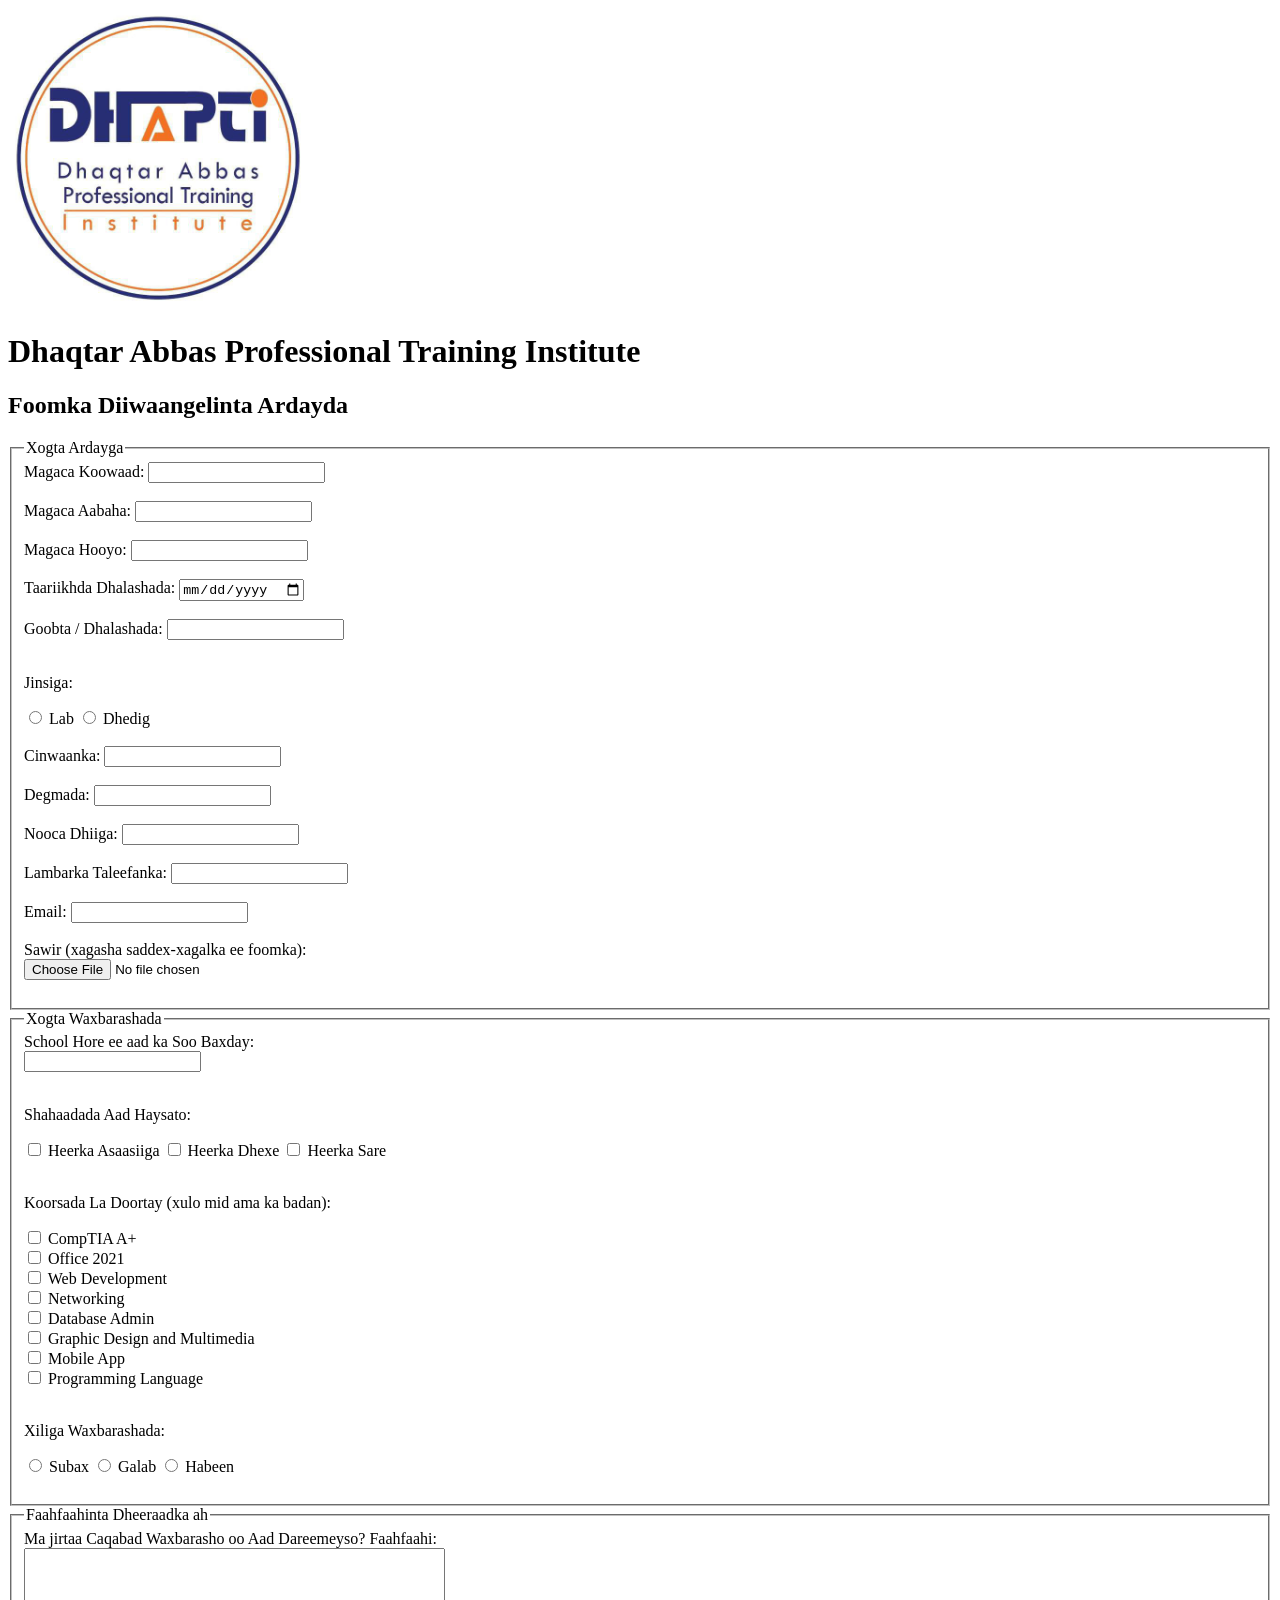
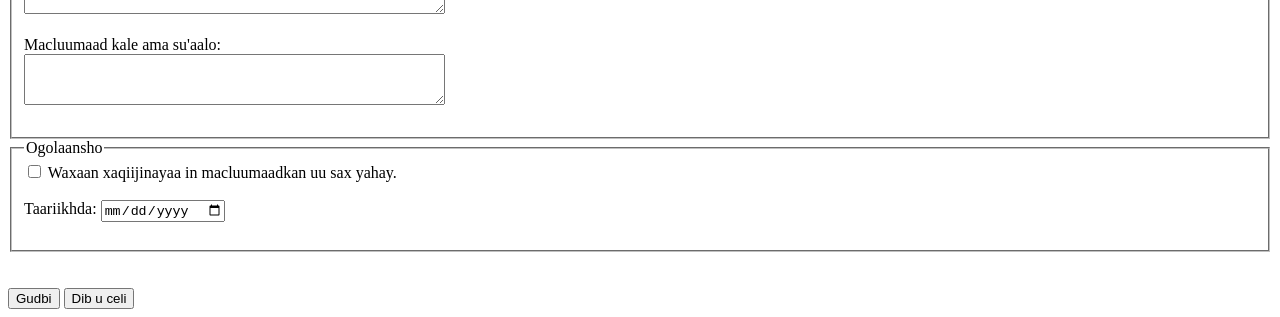
<file: index.html>
<!doctype html>
<html lang="so">
<head>
  <meta charset="utf-8" />
  <title>Dhaqtar Abbas Professional Training Institute - Foomka Diiwaangelinta</title>
</head>
<body>
  <header>
    <img src="Logo.jpg" alt="My Image" width="300">
    <h1>Dhaqtar Abbas Professional Training Institute</h1>
    <h2>Foomka Diiwaangelinta Ardayda</h2>
  </header>

  <form action="./thanks.html">
    <!-- Personal information -->
    <fieldset>
      <legend>Xogta Ardayga</legend>

      <label for="magaca_koowaad">Magaca Koowaad:</label>
      <input type="text" id="magaca_koowaad" name="magaca_koowaad" /><br /><br />

      <label for="magaca_aabaha">Magaca Aabaha:</label>
      <input type="text" id="magaca_aabaha" name="magaca_aabaha" /><br /><br />

      <label for="magaca_hooyo">Magaca Hooyo:</label>
      <input type="text" id="magaca_hooyo" name="magaca_hooyo" /><br /><br />

      <label for="taariikhda_dhalashada">Taariikhda Dhalashada:</label>
      <input type="date" id="taariikhda_dhalashada" name="taariikhda_dhalashada" /><br /><br />

      <label for="goobta_dhalashada">Goobta / Dhalashada:</label>
      <input type="text" id="goobta_dhalashada" name="goobta_dhalashada" /><br /><br />

      <p>Jinsiga:</p>
      <input type="radio" id="lab" name="jinsiga" value="lab" />
      <label for="lab">Lab</label>
      <input type="radio" id="dhedig" name="jinsiga" value="dhedig" />
      <label for="dhedig">Dhedig</label><br /><br />

      <label for="cinwaan">Cinwaanka:</label>
      <input type="text" id="cinwaan" name="cinwaan" /><br /><br />

      <label for="degmada">Degmada:</label>
      <input type="text" id="degmada" name="degmada" /><br /><br />

      <label for="nooca_dhiiga">Nooca Dhiiga:</label>
      <input type="text" id="nooca_dhiiga" name="nooca_dhiiga" /><br /><br />

      <label for="lambarka_teleefanka">Lambarka Taleefanka:</label>
      <input type="tel" id="lambarka_teleefanka" name="lambarka_teleefanka" /><br /><br />

      <label for="email">Email:</label>
      <input type="email" id="email" name="email" /><br /><br />

      <label for="photo">Sawir (xagasha saddex-xagalka ee foomka):</label><br />
      <input type="file" id="photo" name="photo" accept="image/*" /><br /><br />
    </fieldset>

    <!-- Education -->
    <fieldset>
      <legend>Xogta Waxbarashada</legend>

      <label for="school_previous">School Hore ee aad ka Soo Baxday:</label><br />
      <input type="text" id="school_previous" name="school_previous" /><br /><br />

      <p>Shahaadada Aad Haysato:</p>
      <input type="checkbox" id="sh_asaasiga" name="shahaado[]" value="asaasiga" />
      <label for="sh_asaasiga">Heerka Asaasiiga</label>
      <input type="checkbox" id="sh_dhexe" name="shahaado[]" value="dhexe" />
      <label for="sh_dhexe">Heerka Dhexe</label>
      <input type="checkbox" id="sh_sare" name="shahaado[]" value="sare" />
      <label for="sh_sare">Heerka Sare</label><br /> <br>

      <p>Koorsada La Doortay (xulo mid ama ka badan):</p>
      <input type="checkbox" id="compTIA" name="koorso[]" value="CompTIA A+" />
      <label for="compTIA">CompTIA A+</label><br />
      <input type="checkbox" id="office2021" name="koorso[]" value="Office 2021" />
      <label for="office2021">Office 2021</label><br />
      <input type="checkbox" id="webdev" name="koorso[]" value="Web Development" />
      <label for="webdev">Web Development</label><br />
      <input type="checkbox" id="networking" name="koorso[]" value="Networking" />
      <label for="networking">Networking</label><br />
      <input type="checkbox" id="dbadmin" name="koorso[]" value="Database Admin" />
      <label for="dbadmin">Database Admin</label><br />
      <input type="checkbox" id="graphic" name="koorso[]" value="Graphic Design and Multimedia" />
      <label for="graphic">Graphic Design and Multimedia</label><br />
      <input type="checkbox" id="mobileapp" name="koorso[]" value="Mobile App" />
      <label for="mobileapp">Mobile App</label><br />
      <input type="checkbox" id="programming" name="koorso[]" value="Programming Language" />
      <label for="programming">Programming Language</label><br /><br />

      <p>Xiliga Waxbarashada:</p>
      <input type="radio" id="subax" name="xiliga" value="subax" />
      <label for="subax">Subax</label>
      <input type="radio" id="galab" name="xiliga" value="galab" />
      <label for="galab">Galab</label>
      <input type="radio" id="habeen" name="xiliga" value="habeen" />
      <label for="habeen">Habeen</label><br /><br />
    </fieldset>

    <!-- Additional details -->
    <fieldset>
      <legend>Faahfaahinta Dheeraadka ah</legend>

      <label for="caqabad">Ma jirtaa Caqabad Waxbarasho oo Aad Dareemeyso? Faahfaahi:</label><br />
      <textarea id="caqabad" name="caqabad" rows="4" cols="50"></textarea><br /><br />

      <label for="macluumaad_kale">Macluumaad kale ama su'aalo:</label><br />
      <textarea id="macluumaad_kale" name="macluumaad_kale" rows="3" cols="50"></textarea><br /><br />
    </fieldset>

    <!-- Consent / signature -->
    <fieldset>
      <legend>Ogolaansho</legend>
      <input type="checkbox" id="consent" name="consent" value="aqbal" />
      <label for="consent">Waxaan xaqiijinayaa in macluumaadkan uu sax yahay.</label><br /><br />

      <label for="date_signed">Taariikhda:</label>
      <input type="date" id="date_signed" name="date_signed" /><br /><br />
    </fieldset><br> <br>

    <button type="submit" >Gudbi</button>
    <button type="reset">Dib u celi</button>
  </form>
</body>
</html>
</file>
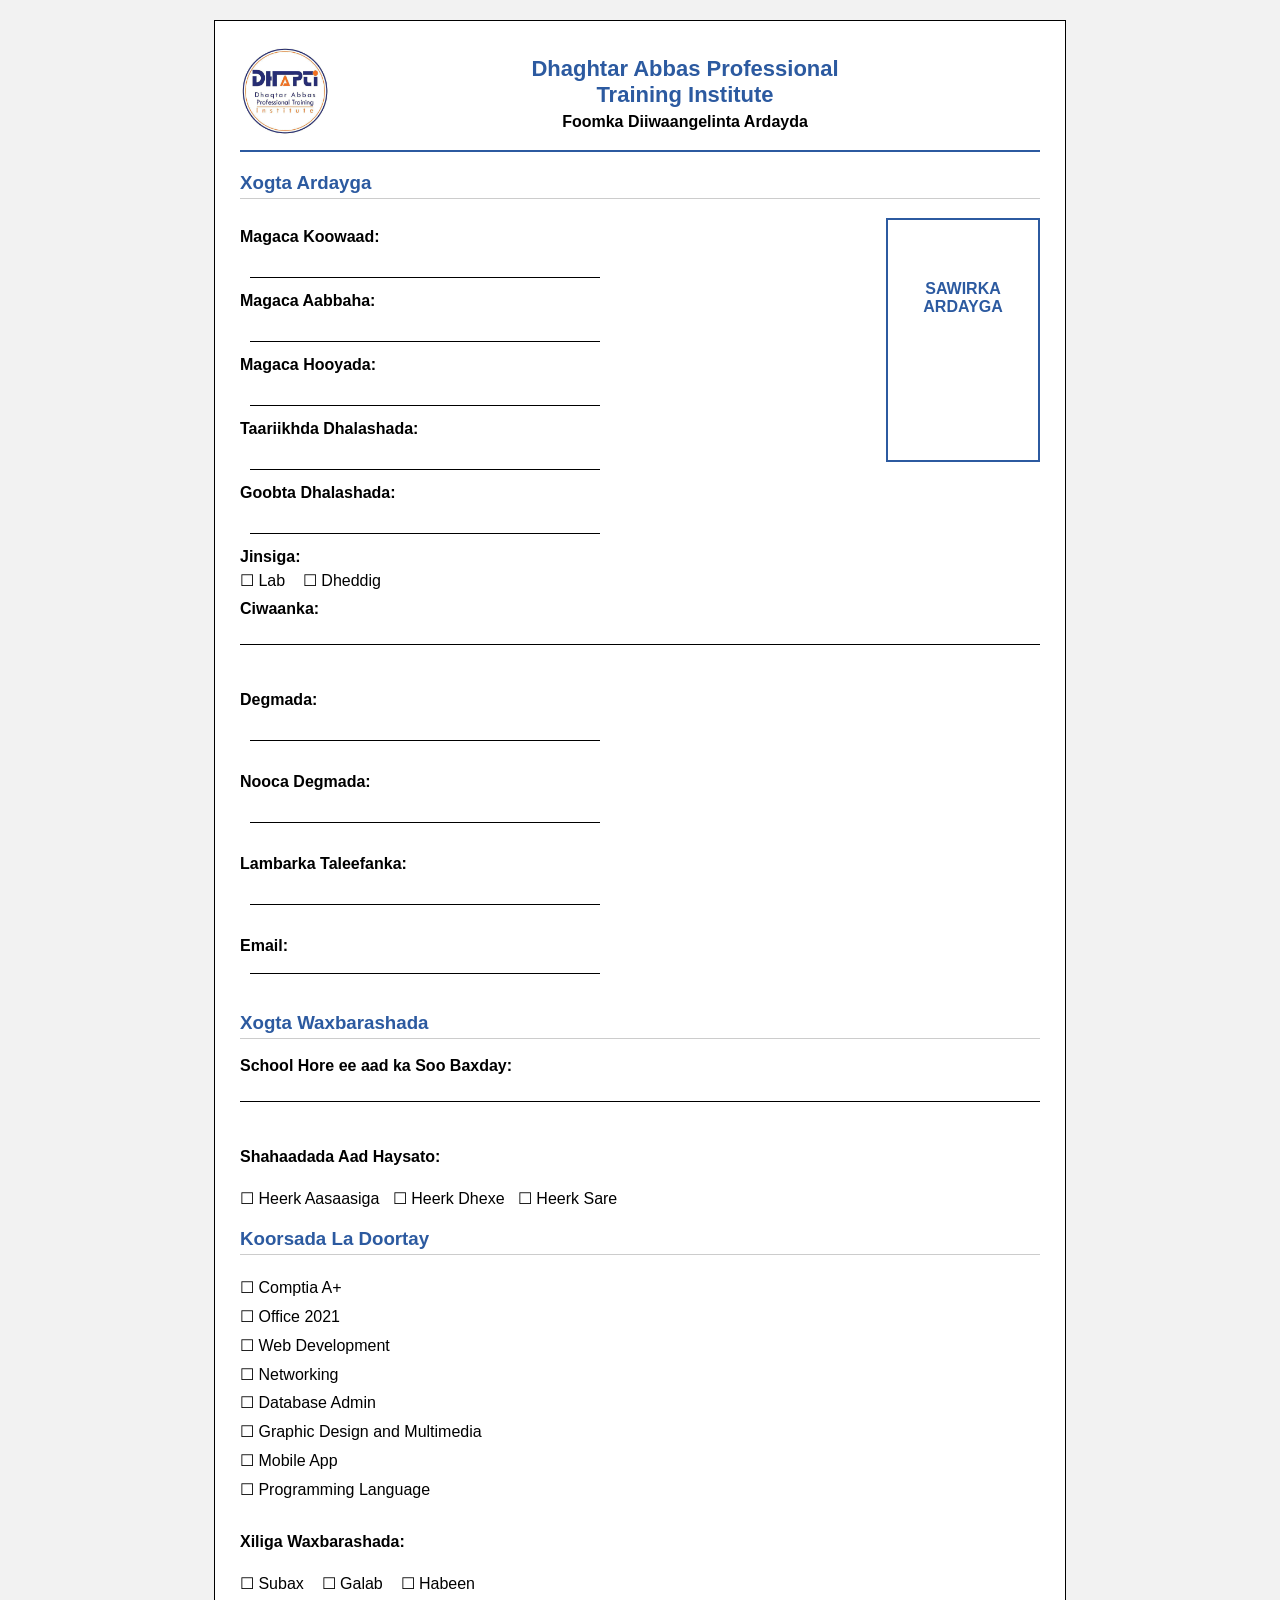
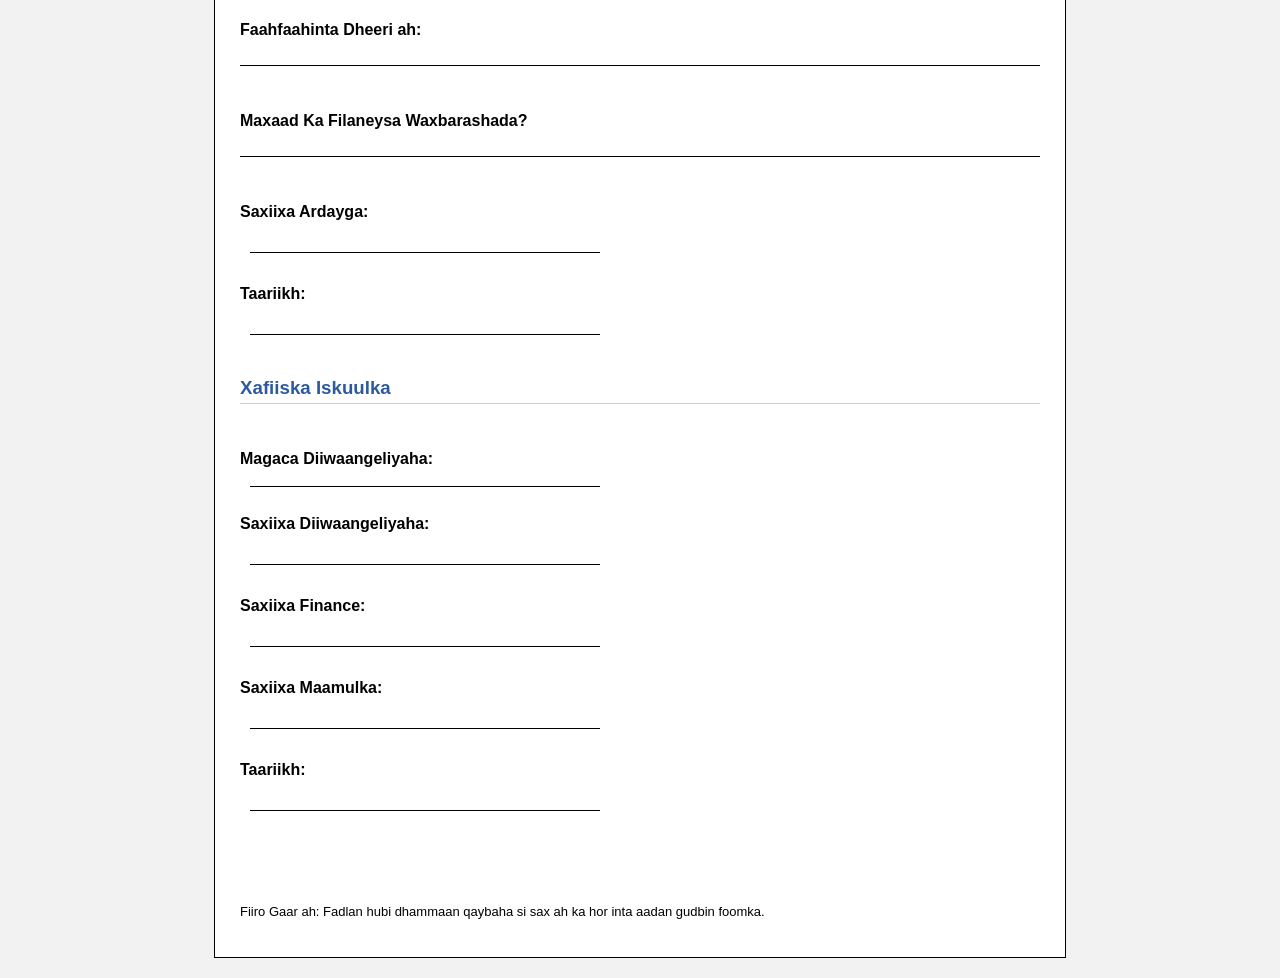
<file: Dhapti form/index.html>
<!DOCTYPE html>
<html lang="so">
<head>
    <meta charset="UTF-8">
    <title>Foomka Diiwaangelinta Ardayda</title>
    <link rel="stylesheet" href="./index.css">
</head>
<body>

<div class="form-container">

    <!-- HEADER -->
    <div class="header">
        <div class="logo">
            <img src="./Logo.jpg" alt="Institute Logo">
        </div>
        <div class="title">
            <h1>Dhaghtar Abbas Professional<br>Training Institute</h1>
            <h2>Foomka Diiwaangelinta Ardayda</h2>
        </div>
    </div>

    <!-- XOGTA ARDAYGA -->
    <h3>Xogta Ardayga</h3>

    <div class="top-section">
        <div class="left">
            <label>Magaca Koowaad:</label><br> <span class="line"></span>
            <label>Magaca Aabbaha:</label><br> <span class="line"></span>
            <label>Magaca Hooyada:</label><br> <span class="line"></span>
            <label>Taariikhda Dhalashada:</label><br> <span class="line"></span>
            <label>Goobta Dhalashada:</label><br> <span class="line"></span>

            <label>Jinsiga:</label>
            <div class="inline">
                ☐ Lab &nbsp;&nbsp; ☐ Dheddig
            </div>
        </div>

        <div class="photo-box">
            SAWIRKA<br>ARDAYGA
        </div>
    </div>

    <label>Ciwaanka:</label><br><span class="line long"></span><br><br>
    <label>Degmada:</label><br><span class="line"></span><br><br>
    <label>Nooca Degmada:</label><br><span class="line"></span><br><br>
    <label>Lambarka Taleefanka:</label><br><span class="line"></span><br><br>
    <label>Email:</label><span class="line"><br></span><br><br>

    <!-- XOGTA WAXBARASHADA -->
    <h3>Xogta Waxbarashada</h3>

    <label>School Hore ee aad ka Soo Baxday:</label><br>
    <span class="line long"></span><br><br>

    <label>Shahaadada Aad Haysato:</label><br>
    <div class="inline">
        ☐ Heerk Aasaasiga &nbsp;
        ☐ Heerk Dhexe &nbsp;
        ☐ Heerk Sare
    </div>

    <!-- KOORSOOYINKA -->
    <h3>Koorsada La Doortay</h3>

    <div class="courses">
        ☐ Comptia A+<br>
        ☐ Office 2021<br>
        ☐ Web Development<br>
        ☐ Networking<br>
        ☐ Database Admin<br>
        ☐ Graphic Design and Multimedia<br>
        ☐ Mobile App<br>
        ☐ Programming Language
    </div> <br>

    <!-- XILIGA -->
    <label>Xiliga Waxbarashada:</label><br>
    <div class="inline">
        ☐ Subax &nbsp;&nbsp; ☐ Galab &nbsp;&nbsp; ☐ Habeen
    </div><br>

    <!-- FAAHFAAHIN -->
    <label>Faahfaahinta Dheeri ah:</label><br>
    <span class="line long"></span><br><br>

    <label>Maxaad Ka Filaneysa Waxbarashada?</label><br>
    <span class="line long"></span><br><br>

    <!-- SAXIIXYO -->
    <label>Saxiixa Ardayga:</label><br><span class="line"></span><br><br>
    <label>Taariikh:</label><br><span class="line"></span><br><br>

    <h3>Xafiiska Iskuulka</h3><br>

    <label>Magaca Diiwaangeliyaha:</label><span class="line"><br></span><br><br>
    <label>Saxiixa Diiwaangeliyaha:</label><br><span class="line"></span><br><br>
    <label>Saxiixa Finance:</label><br><span class="line"></span><br><br>
    <label>Saxiixa Maamulka:</label><br><span class="line"></span><br><br>
    <label>Taariikh:</label><br><span class="line"></span><br><br><br><br>

    <p class="note"> <br>
        Fiiro Gaar ah: Fadlan hubi dhammaan qaybaha si sax ah ka hor inta aadan gudbin foomka.
    </p>

</div>

</body>
</html>
</file>
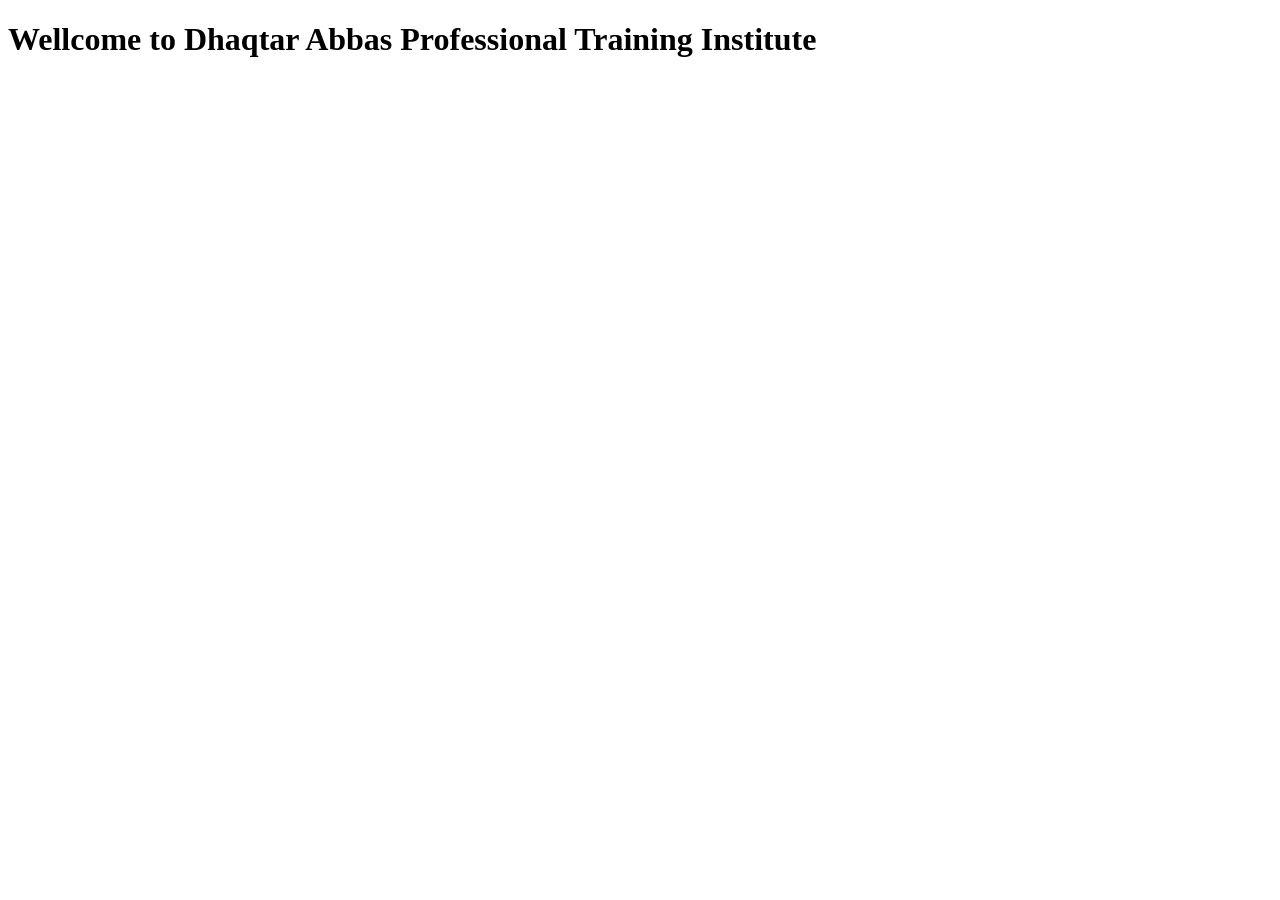
<file: thanks.html>
<!DOCTYPE html>
<html lang="en">
<head>
    <meta charset="UTF-8">
    <meta name="viewport" content="width=device-width, initial-scale=1.0">
    <title>Thanks</title>
</head>
<body>
    <h1>Wellcome to Dhaqtar Abbas Professional Training Institute</h1>
</body>
</html>
</file>
<file: Dhapti form/index.css>
body {
    font-family: Arial, Helvetica, sans-serif;
    background: #f2f2f2;
}

.form-container {
    width: 800px;
    margin: 20px auto;
    background: #ffffff;
    padding: 25px;
    border: 1px solid #000;
}

.header {
    display: flex;
    align-items: center;
    border-bottom: 2px solid #2c5aa0;
    padding-bottom: 10px;
    margin-bottom: 15px;
}

.logo img {
    width: 90px;
}

.title {
    flex: 1;
    text-align: center;
}

.title h1 {
    color: #2c5aa0;
    margin: 0;
    font-size: 22px;
}

.title h2 {
    margin: 5px 0 0;
    font-size: 16px;
}

h3 {
    color: #2c5aa0;
    margin-top: 20px;
    border-bottom: 1px solid #ccc;
    padding-bottom: 4px;
}

label {
    display: block;
    margin-top: 10px;
    font-weight: bold;
}

.line {
    display: inline-block;
    width: 350px;
    border-bottom: 1px solid #000;
    margin-left: 10px;
}

.line.long {
    width: 100%;
    margin-left: 0;
    display: block;
    margin-top: 8px;
}

.inline {
    margin-top: 5px;
}

.top-section {
    display: flex;
    gap: 20px;
}

.left {
    flex: 1;
}

.photo-box {
    width: 150px;
    height: 180px;
    border: 2px solid #2c5aa0;
    text-align: center;
    padding-top: 60px;
    font-weight: bold;
    color: #2c5aa0;
}

.courses {
    margin-top: 10px;
    line-height: 1.8;
}

.note {
    margin-top: 20px;
    font-size: 13px;
}
</file>
